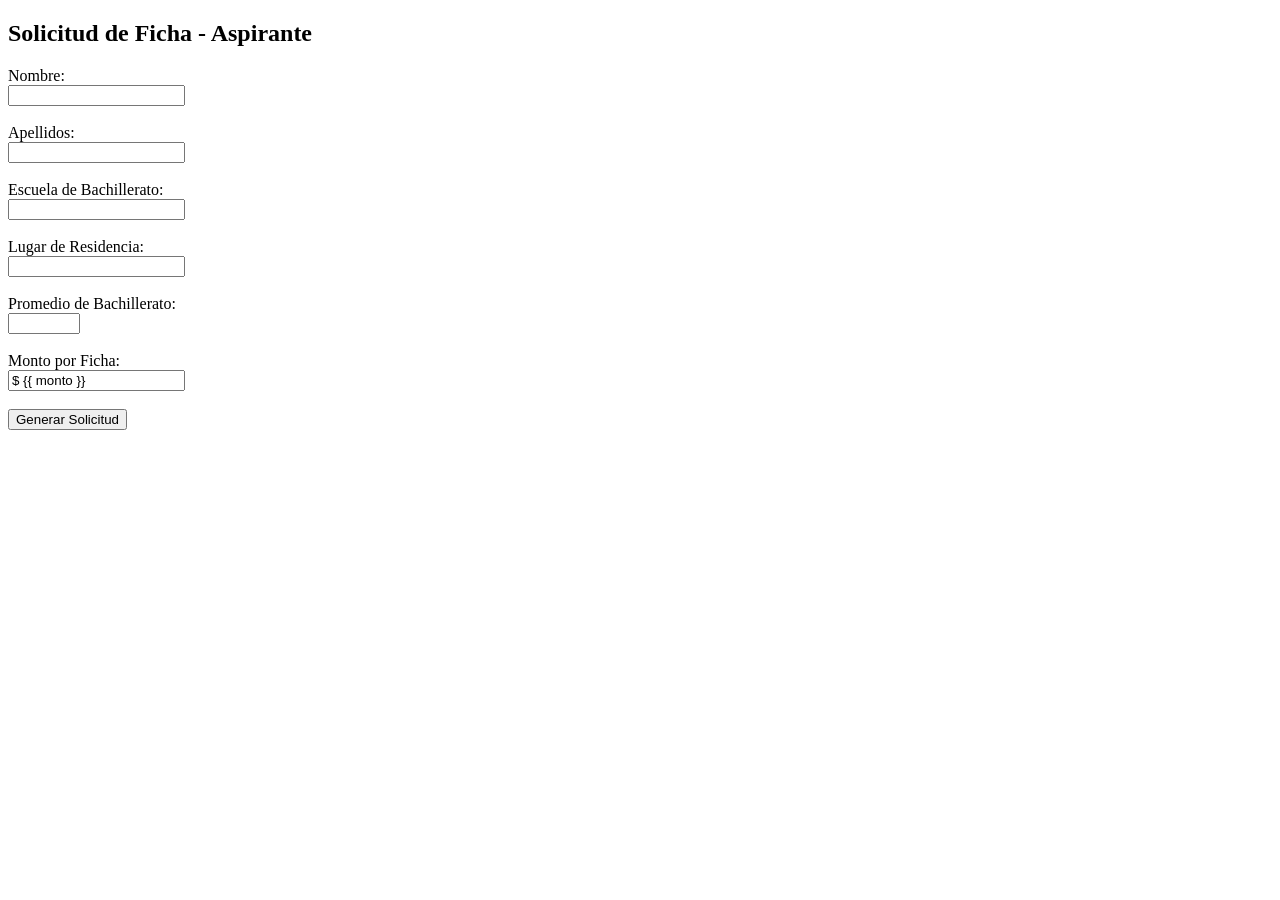
<file: templates/solicitud.html>
<!DOCTYPE html>
<html lang="es">
<head>
    <meta charset="UTF-8">
    <title>Solicitud de Ingreso</title>
</head>
<body>
    <h2>Solicitud de Ficha - Aspirante</h2>

    <form action="/registrar" method="post">
        <label>Nombre:</label><br>
        <input type="text" name="nombre" required><br><br>

        <label>Apellidos:</label><br>
        <input type="text" name="apellidos" required><br><br>

        <label>Escuela de Bachillerato:</label><br>
        <input type="text" name="bachillerato" required><br><br>

        <label>Lugar de Residencia:</label><br>
        <input type="text" name="lugar" required><br><br>

        <label>Promedio de Bachillerato:</label><br>
        <input type="number" name="promedio" step="0.01" min="6" max="10" required><br><br>

        <label>Monto por Ficha:</label><br>
        <input type="text" value="$ {{ monto }}" readonly><br><br>

        <button type="submit">Generar Solicitud</button>
    </form>
</body>
</html>
</file>
